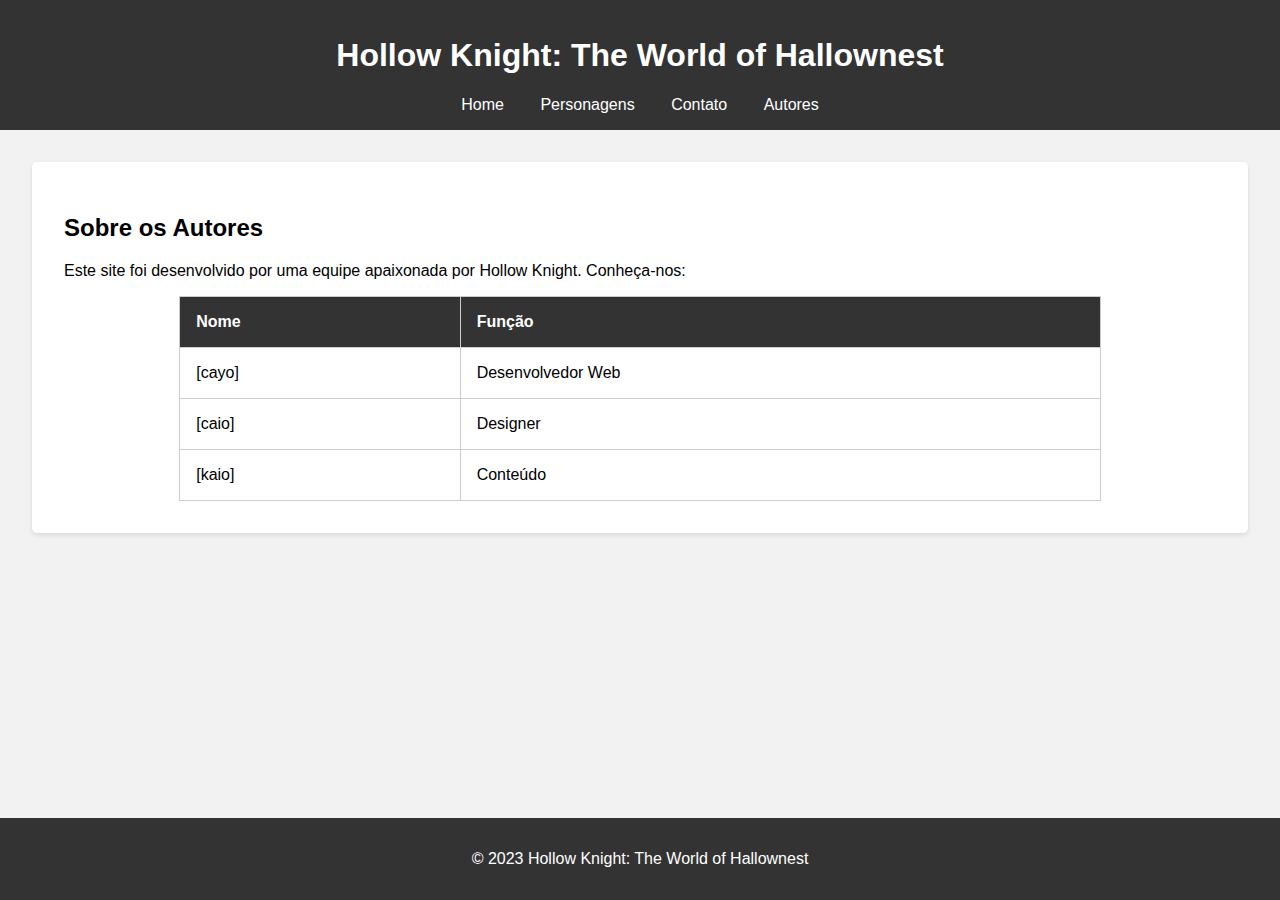
<file: autores.html>
<!DOCTYPE html>
<html lang="pt-BR">
<head>
    <meta charset="UTF-8">
    <meta name="viewport" content="width=device-width, initial-scale=1.0">
    <title>Autores | Hollow Knight: The World of Hallownest</title>
    <link rel="stylesheet" href="style.css">
</head>
<body>
    <header>
        <h1>Hollow Knight: The World of Hallownest</h1>
        <nav>
            <ul>
                <li><a href="index.html">Home</a></li>
                <li><a href="personagens.html">Personagens</a></li>
                <li><a href="contato.html">Contato</a></li>
                <li><a href="autores.html">Autores</a></li>
            </ul>
        </nav>
    </header>
    <main>
        <section class="autores">
            <h2>Sobre os Autores</h2>
            <p>Este site foi desenvolvido por uma equipe apaixonada por Hollow Knight. Conheça-nos:</p>
            <table>
                <thead>
                    <tr>
                        <th>Nome</th>
                        <th>Função</th>
                    </tr>
                </thead>
                <tbody>
                    <tr>
                        <td>[cayo]</td>
                        <td>Desenvolvedor Web</td>
                    </tr>
                    <tr>
                        <td>[caio]</td>
                        <td>Designer</td>
                    </tr>
                    <tr>
                        <td>[kaio]</td>
                        <td>Conteúdo</td>
                    </tr>
                </tbody>
            </table>
        </section>
    </main>
    <footer>
        <p>&copy; 2023 Hollow Knight: The World of Hallownest</p>
    </footer>
</body>
</html>
</file>
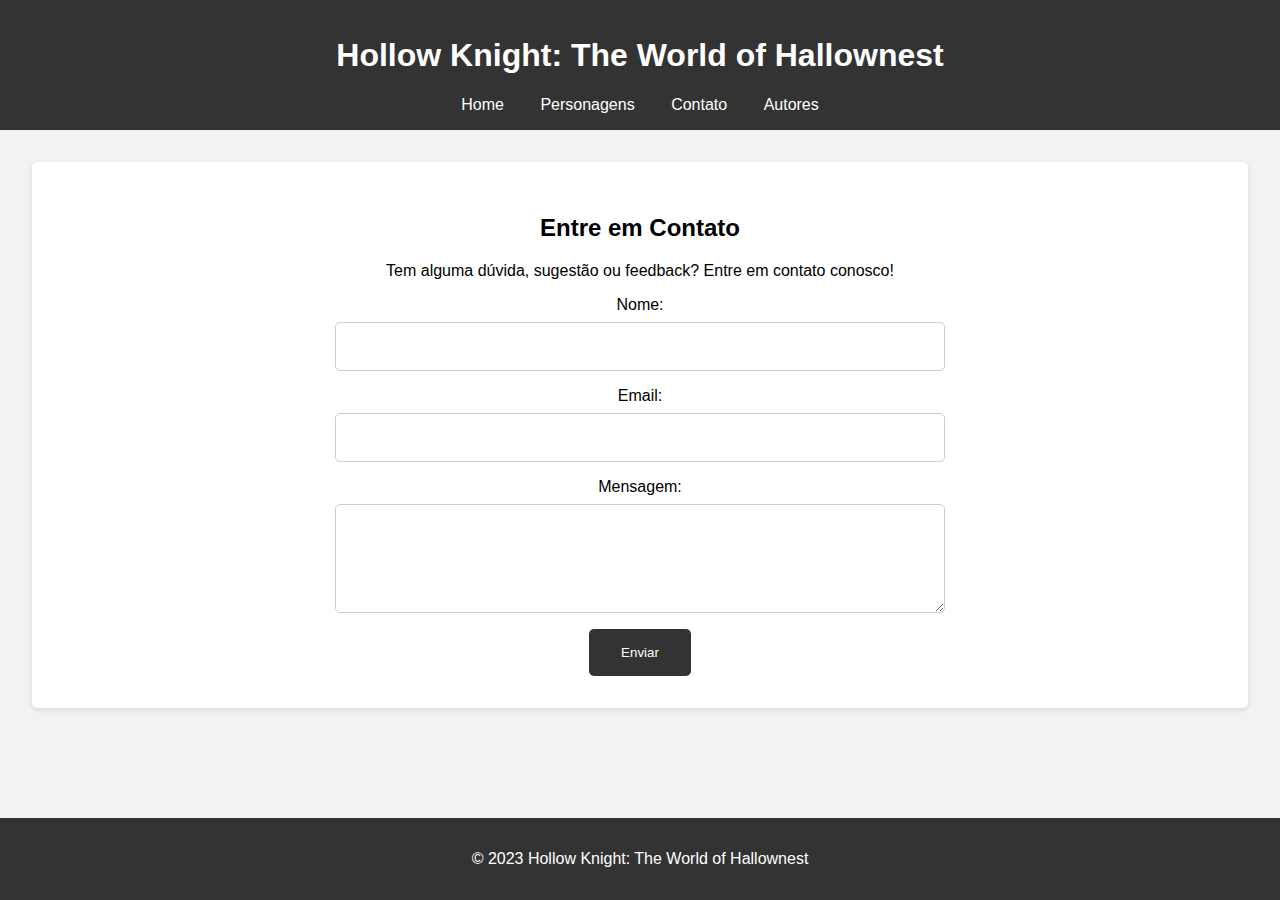
<file: contato.html>
<!DOCTYPE html>
<html lang="pt-BR">
<head>
    <meta charset="UTF-8">
    <meta name="viewport" content="width=device-width, initial-scale=1.0">
    <title>Contato | Hollow Knight: The World of Hallownest</title>
    <link rel="stylesheet" href="style.css">
</head>
<body>
    <header>
        <h1>Hollow Knight: The World of Hallownest</h1>
        <nav>
            <ul>
                <li><a href="index.html">Home</a></li>
                <li><a href="personagens.html">Personagens</a></li>
                <li><a href="contato.html">Contato</a></li>
                <li><a href="autores.html">Autores</a></li>
            </ul>
        </nav>
    </header>
    <main>
        <section class="contato">
            <h2>Entre em Contato</h2>
            <p>Tem alguma dúvida, sugestão ou feedback? Entre em contato conosco!</p>
            <form action="#" method="post">
                <label for="nome">Nome:</label>
                <input type="text" id="nome" name="nome" required>

                <label for="email">Email:</label>
                <input type="email" id="email" name="email" required>

                <label for="mensagem">Mensagem:</label>
                <textarea id="mensagem" name="mensagem" rows="5" required></textarea>

                <button type="submit">Enviar</button>
            </form>
        </section>
    </main>
    <footer>
        <p>&copy; 2023 Hollow Knight: The World of Hallownest</p>
    </footer>
</body>
</html>
</file>
<file: style.css>
body {
    font-family: Arial, sans-serif;
    margin: 0;
    padding: 0;
    background-color: #f2f2f2;
}

header {
    background-color: #333;
    color: #fff;
    padding: 1rem 0;
    text-align: center;
}

nav ul {
    list-style: none;
    padding: 0;
    margin: 0;
    text-align: center;
}

nav li {
    display: inline-block;
    margin: 0 1rem;
}

nav a {
    color: #fff;
    text-decoration: none;
}

main {
    padding: 2rem;
}

section {
    background-color: #fff;
    padding: 2rem;
    margin-bottom: 2rem;
    border-radius: 5px;
    box-shadow: 0 2px 5px rgba(0, 0, 0, 0.1);
}

.hero {
    display: flex;
    align-items: center;
    justify-content: space-between;
    padding: 2rem;
}

.hero-text {
    flex: 1;
    margin-left: 2rem;
}

.button {
    background-color: #333;
    color: #fff;
    padding: 1rem 2rem;
    border: none;
    border-radius: 5px;
    cursor: pointer;
    text-decoration: none;
}

.personagens {
    text-align: center;
}

.personagem-grid {
    display: grid;
    grid-template-columns: repeat(auto-fit, minmax(250px, 1fr));
    gap: 2rem;
    margin-top: 2rem;
}

.personagem {
    text-align: center;
}

.personagem img {
    width: 100%;
    border-radius: 5px;
}

.contato {
    text-align: center;
}

.contato form {
    display: flex;
    flex-direction: column;
    align-items: center;
    width: 50%;
    margin: 0 auto;
}

.contato label {
    margin-bottom: 0.5rem;
}

.contato input,
.contato textarea {
    padding: 1rem;
    margin-bottom: 1rem;
    border: 1px solid #ccc;
    border-radius: 5px;
    width: 100%;
}

.contato button {
    background-color: #333;
    color: #fff;
    padding: 1rem 2rem;
    border: none;
    border-radius: 5px;
    cursor: pointer;
}

.autores table {
    width: 80%;
    margin: 0 auto;
    border-collapse: collapse;
}

.autores th,
.autores td {
    padding: 1rem;
    border: 1px solid #ccc;
    text-align: left;
}

.autores th {
    background-color: #333;
    color: #fff;
}

footer {
    background-color: #333;
    color: #fff;
    padding: 1rem 0;
    text-align: center;
    position: fixed;
    bottom: 0;
    width: 100%;
}
</file>
